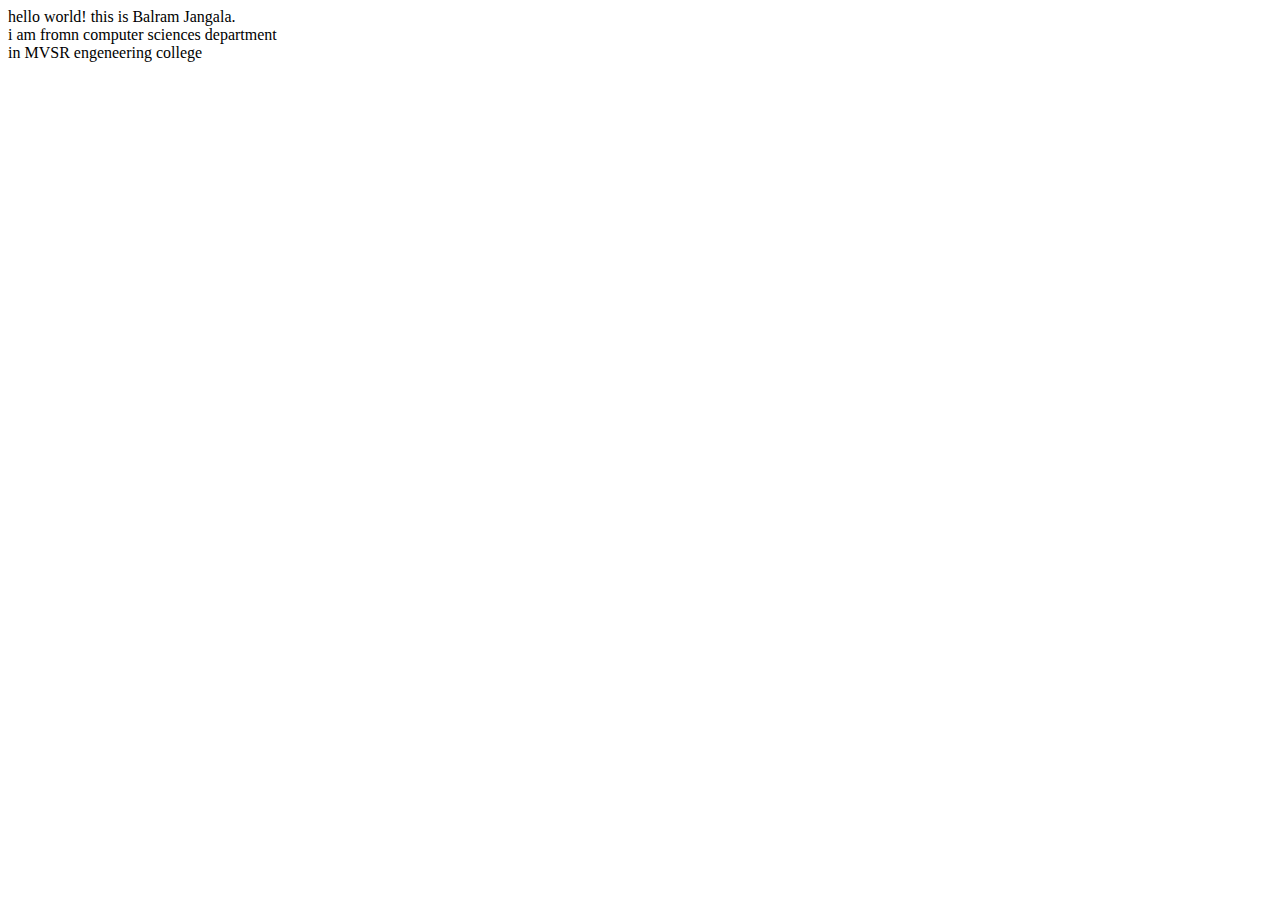
<file: abc/index.html>
<!DOCTYPE html>
<html>
<head>
	<meta charset="utf-8">
	<title>javascript first program</title>
	<script src="js\script.js"></script>
	
</head>
<body>
hello world! this  is  Balram Jangala.<br>
 i am fromn computer sciences department <br>
 in MVSR  engeneering college
 
</body>
</html>
</file>
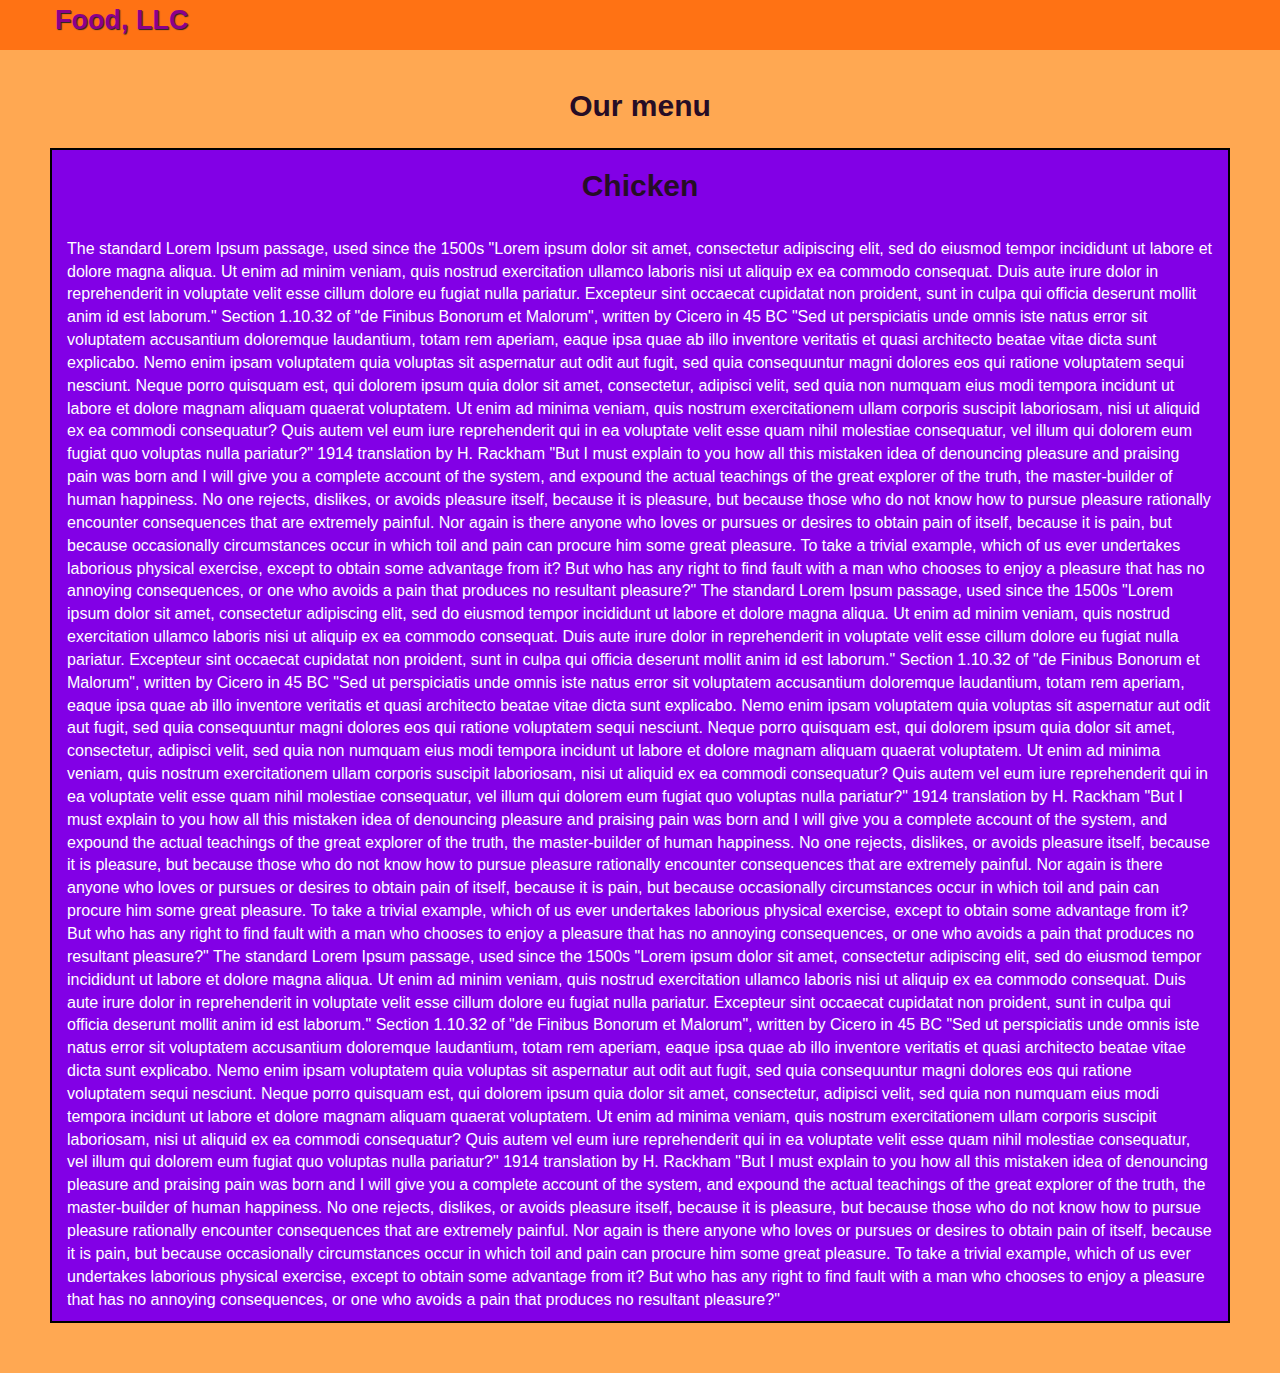
<file: module3-solution/index.html>
<!DOCTYPE html>
<html>
<head>
	<meta charset="utf-8">
		<meta http-equiv="X-UA-compatible" content="IE=edge">
	       <meta name="viewport" content="width=device-width, initial-scale=1">
	       <title>Assignment</title>
	       <link rel="stylesheet" href="https://maxcdn.bootstrapcdn.com/bootstrap/3.3.7/css/bootstrap.min.css">
	       <link rel="stylesheet" href="style.css">
</head>
<body>
	<header>
		<nav id="header-nav" class="navbar navbar-default">
			<div class="container">
				<div class="navbar-header">
					<div class="navbar-brand">
						<a href="index.html"><h1>Food, LLC</h1></a>
					</div>
					<button type="button" class="navbar-toggle collapsed" data-toggle="collapse" data-target="#collapsable-nav" aria-expanded="false">
						<span class="sr-only">Toggle Navigation</span>
						<span class="icon-bar"></span>
						<span class="icon-bar"></span>
						<span class="icon-bar"></span>
					</button>
				</div>

				<div id="collapsable-nav" class="collapse navbar-collapse">
					<ul id="navbar-list" class="nav navbar-nav navbar-right">
						<li class="hidden-md hidden-lg hidden-sm hidden-xl">
							<a href="menu-catogeries.html">
								 Sushi
							</a>
						</li>
						<li class="hidden-md hidden-lg hidden-sm">
							<a href="#">
								 Fish
							</a>
						</li>
						<li class="hidden-md hidden-lg hidden-sm">
						    <a href="#">
								 Mutton
								 </a>
						</li>
						
						</ul>
					</div>
			</div>
		</nav>
	</header>
	
<p class="text-center">Our menu</p>
	<div class="container-fluid">
		<div class="row">
			<div class="col-xs-12">
               <p id="ab" class="text-center">Chicken</p>
				<p class="test1">

					The standard Lorem Ipsum passage, used since the 1500s
"Lorem ipsum dolor sit amet, consectetur adipiscing elit, sed do eiusmod tempor incididunt ut labore et dolore magna aliqua. Ut enim ad minim veniam, quis nostrud exercitation ullamco laboris nisi ut aliquip ex ea commodo consequat. Duis aute irure dolor in reprehenderit in voluptate velit esse cillum dolore eu fugiat nulla pariatur. Excepteur sint occaecat cupidatat non proident, sunt in culpa qui officia deserunt mollit anim id est laborum."

Section 1.10.32 of "de Finibus Bonorum et Malorum", written by Cicero in 45 BC
"Sed ut perspiciatis unde omnis iste natus error sit voluptatem accusantium doloremque laudantium, totam rem aperiam, eaque ipsa quae ab illo inventore veritatis et quasi architecto beatae vitae dicta sunt explicabo. Nemo enim ipsam voluptatem quia voluptas sit aspernatur aut odit aut fugit, sed quia consequuntur magni dolores eos qui ratione voluptatem sequi nesciunt. Neque porro quisquam est, qui dolorem ipsum quia dolor sit amet, consectetur, adipisci velit, sed quia non numquam eius modi tempora incidunt ut labore et dolore magnam aliquam quaerat voluptatem. Ut enim ad minima veniam, quis nostrum exercitationem ullam corporis suscipit laboriosam, nisi ut aliquid ex ea commodi consequatur? Quis autem vel eum iure reprehenderit qui in ea voluptate velit esse quam nihil molestiae consequatur, vel illum qui dolorem eum fugiat quo voluptas nulla pariatur?"

1914 translation by H. Rackham
"But I must explain to you how all this mistaken idea of denouncing pleasure and praising pain was born and I will give you a complete account of the system, and expound the actual teachings of the great explorer of the truth, the master-builder of human happiness. No one rejects, dislikes, or avoids pleasure itself, because it is pleasure, but because those who do not know how to pursue pleasure rationally encounter consequences that are extremely painful. Nor again is there anyone who loves or pursues or desires to obtain pain of itself, because it is pain, but because occasionally circumstances occur in which toil and pain can procure him some great pleasure. To take a trivial example, which of us ever undertakes laborious physical exercise, except to obtain some advantage from it? But who has any right to find fault with a man who chooses to enjoy a pleasure that has no annoying consequences, or one who avoids a pain that produces no resultant pleasure?"
The standard Lorem Ipsum passage, used since the 1500s
"Lorem ipsum dolor sit amet, consectetur adipiscing elit, sed do eiusmod tempor incididunt ut labore et dolore magna aliqua. Ut enim ad minim veniam, quis nostrud exercitation ullamco laboris nisi ut aliquip ex ea commodo consequat. Duis aute irure dolor in reprehenderit in voluptate velit esse cillum dolore eu fugiat nulla pariatur. Excepteur sint occaecat cupidatat non proident, sunt in culpa qui officia deserunt mollit anim id est laborum."

Section 1.10.32 of "de Finibus Bonorum et Malorum", written by Cicero in 45 BC
"Sed ut perspiciatis unde omnis iste natus error sit voluptatem accusantium doloremque laudantium, totam rem aperiam, eaque ipsa quae ab illo inventore veritatis et quasi architecto beatae vitae dicta sunt explicabo. Nemo enim ipsam voluptatem quia voluptas sit aspernatur aut odit aut fugit, sed quia consequuntur magni dolores eos qui ratione voluptatem sequi nesciunt. Neque porro quisquam est, qui dolorem ipsum quia dolor sit amet, consectetur, adipisci velit, sed quia non numquam eius modi tempora incidunt ut labore et dolore magnam aliquam quaerat voluptatem. Ut enim ad minima veniam, quis nostrum exercitationem ullam corporis suscipit laboriosam, nisi ut aliquid ex ea commodi consequatur? Quis autem vel eum iure reprehenderit qui in ea voluptate velit esse quam nihil molestiae consequatur, vel illum qui dolorem eum fugiat quo voluptas nulla pariatur?"

1914 translation by H. Rackham
"But I must explain to you how all this mistaken idea of denouncing pleasure and praising pain was born and I will give you a complete account of the system, and expound the actual teachings of the great explorer of the truth, the master-builder of human happiness. No one rejects, dislikes, or avoids pleasure itself, because it is pleasure, but because those who do not know how to pursue pleasure rationally encounter consequences that are extremely painful. Nor again is there anyone who loves or pursues or desires to obtain pain of itself, because it is pain, but because occasionally circumstances occur in which toil and pain can procure him some great pleasure. To take a trivial example, which of us ever undertakes laborious physical exercise, except to obtain some advantage from it? But who has any right to find fault with a man who chooses to enjoy a pleasure that has no annoying consequences, or one who avoids a pain that produces no resultant pleasure?"
The standard Lorem Ipsum passage, used since the 1500s
"Lorem ipsum dolor sit amet, consectetur adipiscing elit, sed do eiusmod tempor incididunt ut labore et dolore magna aliqua. Ut enim ad minim veniam, quis nostrud exercitation ullamco laboris nisi ut aliquip ex ea commodo consequat. Duis aute irure dolor in reprehenderit in voluptate velit esse cillum dolore eu fugiat nulla pariatur. Excepteur sint occaecat cupidatat non proident, sunt in culpa qui officia deserunt mollit anim id est laborum."

Section 1.10.32 of "de Finibus Bonorum et Malorum", written by Cicero in 45 BC
"Sed ut perspiciatis unde omnis iste natus error sit voluptatem accusantium doloremque laudantium, totam rem aperiam, eaque ipsa quae ab illo inventore veritatis et quasi architecto beatae vitae dicta sunt explicabo. Nemo enim ipsam voluptatem quia voluptas sit aspernatur aut odit aut fugit, sed quia consequuntur magni dolores eos qui ratione voluptatem sequi nesciunt. Neque porro quisquam est, qui dolorem ipsum quia dolor sit amet, consectetur, adipisci velit, sed quia non numquam eius modi tempora incidunt ut labore et dolore magnam aliquam quaerat voluptatem. Ut enim ad minima veniam, quis nostrum exercitationem ullam corporis suscipit laboriosam, nisi ut aliquid ex ea commodi consequatur? Quis autem vel eum iure reprehenderit qui in ea voluptate velit esse quam nihil molestiae consequatur, vel illum qui dolorem eum fugiat quo voluptas nulla pariatur?"

1914 translation by H. Rackham
"But I must explain to you how all this mistaken idea of denouncing pleasure and praising pain was born and I will give you a complete account of the system, and expound the actual teachings of the great explorer of the truth, the master-builder of human happiness. No one rejects, dislikes, or avoids pleasure itself, because it is pleasure, but because those who do not know how to pursue pleasure rationally encounter consequences that are extremely painful. Nor again is there anyone who loves or pursues or desires to obtain pain of itself, because it is pain, but because occasionally circumstances occur in which toil and pain can procure him some great pleasure. To take a trivial example, which of us ever undertakes laborious physical exercise, except to obtain some advantage from it? But who has any right to find fault with a man who chooses to enjoy a pleasure that has no annoying consequences, or one who avoids a pain that produces no resultant pleasure?"
					




</p>
</div>
</div>
</div>


	<script src="https://ajax.googleapis.com/ajax/libs/jquery/3.2.1/jquery.min.js"></script>
		<script src="https://maxcdn.bootstrapcdn.com/bootstrap/3.3.7/js/bootstrap.min.js"></script> 
</body>
</file>
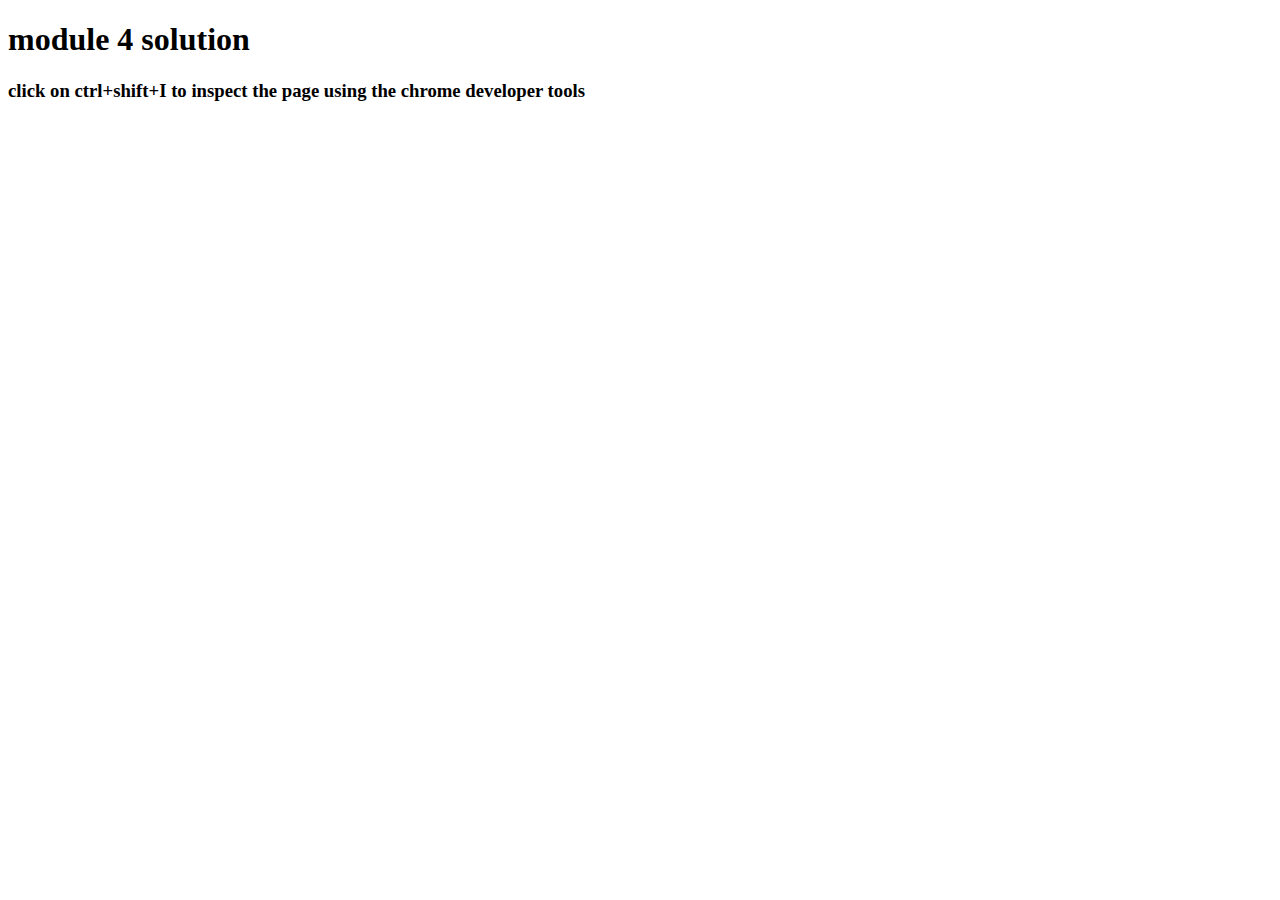
<file: module4-solution/index.html>
<!DOCTYPE html>
<html>
<head>
  <meta charset="utf-8">
  <title>assignment for module-4 </title>
  <script>
  	var names = [];
  </script>
  <script src="SpeakHello.js"></script>
  <script src="SpeakGoodBye.js"></script>
  <script src="script.js"></script>
</head>
<body>
  <h1>  module 4  solution</h1>
  <h3> click on ctrl+shift+I to inspect the page  using the chrome developer tools</h3>
</body>
</html>
</file>
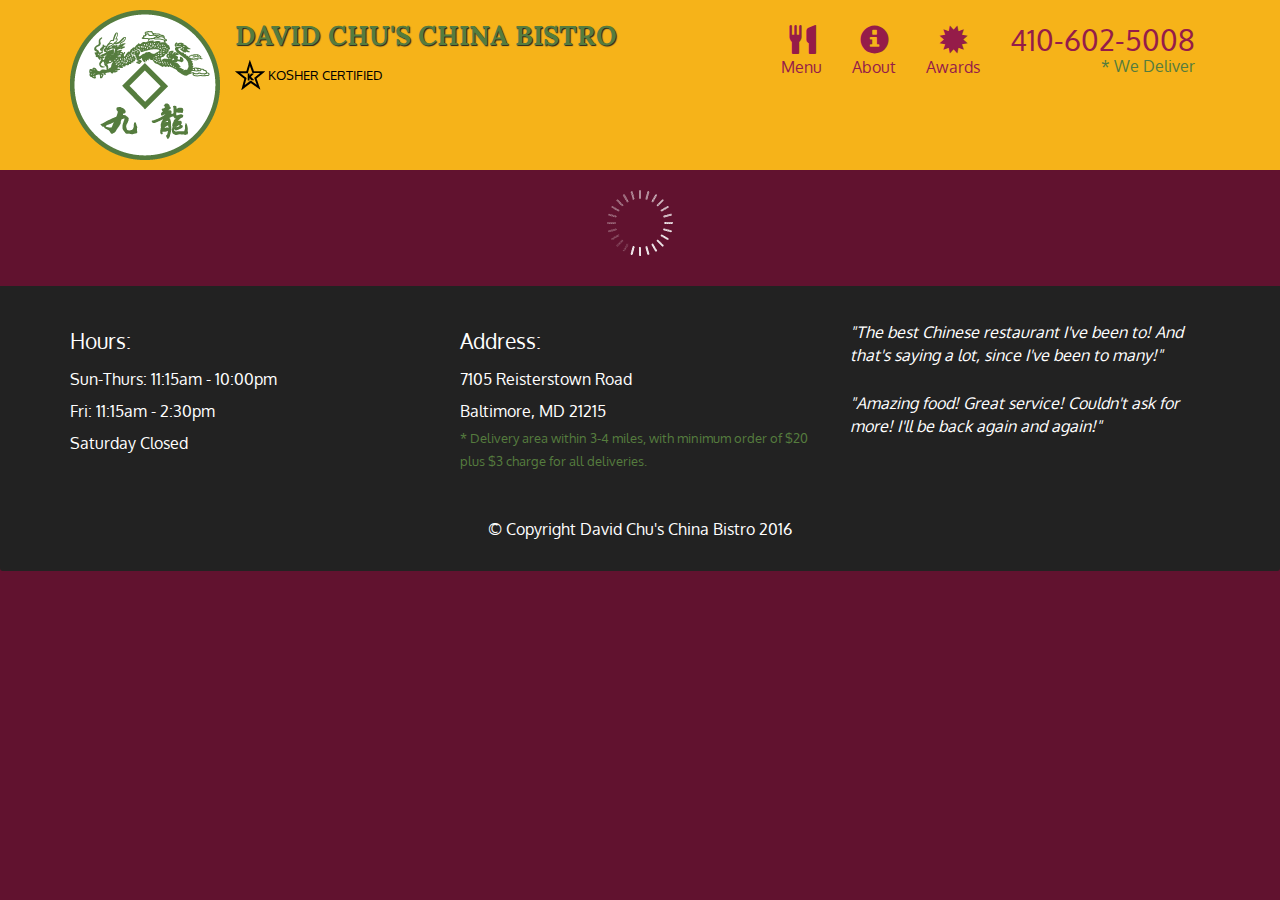
<file: module5-solution/index.html>
<!doctype html>
<html lang="en">
  <head>
    <meta charset="utf-8">
    <meta http-equiv="X-UA-Compatible" content="IE=edge">
    <meta name="viewport" content="width=device-width, initial-scale=1">
    <title>David Chu's China Bistro</title>
    <link rel="stylesheet" href="css/bootstrap.min.css">
    <link rel="stylesheet" href="css/styles.css">
    <link href='https://fonts.googleapis.com/css?family=Oxygen:400,300,700' rel='stylesheet' type='text/css'>
    <link href='https://fonts.googleapis.com/css?family=Lora' rel='stylesheet' type='text/css'>
  </head>
<body>
  <header>
    <nav id="header-nav" class="navbar navbar-default">
      <div class="container">
        <div class="navbar-header">
          <a href="index.html" class="pull-left visible-md visible-lg">
            <div id="logo-img" alt="Logo image"></div>
          </a>

          <div class="navbar-brand">
            <a href="index.html"><h1>David Chu's China Bistro</h1></a>
            <p>
              <img src="images/star-k-logo.png" alt="Kosher certification">
              <span>Kosher Certified</span>
            </p>
          </div>

          <button id="navbarToggle" type="button" class="navbar-toggle collapsed" data-toggle="collapse" data-target="#collapsable-nav" aria-expanded="false">
            <span class="sr-only">Toggle navigation</span>
            <span class="icon-bar"></span>
            <span class="icon-bar"></span>
            <span class="icon-bar"></span>
          </button>
        </div>
        
        <div id="collapsable-nav" class="collapse navbar-collapse">
           <ul id="nav-list" class="nav navbar-nav navbar-right">
            <li id="navHomeButton" class="visible-xs active">
              <a href="index.html">
                <span class="glyphicon glyphicon-home"></span> Home</a>
            </li>
            <li id="navMenuButton">
              <a href="#" onclick="$dc.loadMenuCategories();">
                <span class="glyphicon glyphicon-cutlery"></span><br class="hidden-xs"> Menu</a>
            </li>
            <li>
              <a href="#">
                <span class="glyphicon glyphicon-info-sign"></span><br class="hidden-xs"> About</a>
            </li>
            <li>
              <a href="#">
                <span class="glyphicon glyphicon-certificate"></span><br class="hidden-xs"> Awards</a>
            </li>
            <li id="phone" class="hidden-xs">
              <a href="tel:410-602-5008">
                <span>410-602-5008</span></a><div>* We Deliver</div>
            </li>
          </ul><!-- #nav-list -->
        </div><!-- .collapse .navbar-collapse -->
      </div><!-- .container -->
    </nav><!-- #header-nav -->
  </header>

  <div id="call-btn" class="visible-xs">
    <a class="btn" href="tel:410-602-5008">
    <span class="glyphicon glyphicon-earphone"></span>
    410-602-5008
    </a>
  </div>
  <div id="xs-deliver" class="text-center visible-xs">* We Deliver</div>

  <div id="main-content" class="container"></div>

  <footer class="panel-footer">
    <div class="container">
      <div class="row">
        <section id="hours" class="col-sm-4">
          <span>Hours:</span><br>
          Sun-Thurs: 11:15am - 10:00pm<br>
          Fri: 11:15am - 2:30pm<br>
          Saturday Closed
          <hr class="visible-xs">
        </section>
        <section id="address" class="col-sm-4">
          <span>Address:</span><br>
          7105 Reisterstown Road<br>
          Baltimore, MD 21215
          <p>* Delivery area within 3-4 miles, with minimum order of $20 plus $3 charge for all deliveries.</p>
          <hr class="visible-xs">
        </section>
        <section id="testimonials" class="col-sm-4">
          <p>"The best Chinese restaurant I've been to! And that's saying a lot, since I've been to many!"</p>
          <p>"Amazing food! Great service! Couldn't ask for more! I'll be back again and again!"</p>
        </section>
      </div>
      <div class="text-center">&copy; Copyright David Chu's China Bistro 2016</div>
    </div>
  </footer>

  <!-- jQuery (Bootstrap JS plugins depend on it) -->
  <script src="js/jquery-2.1.4.min.js"></script>
  <script src="js/bootstrap.min.js"></script>
  <script src="js/ajax-utils.js"></script>
  <script src="js/script.js"></script>
</body>
</html>
</file>
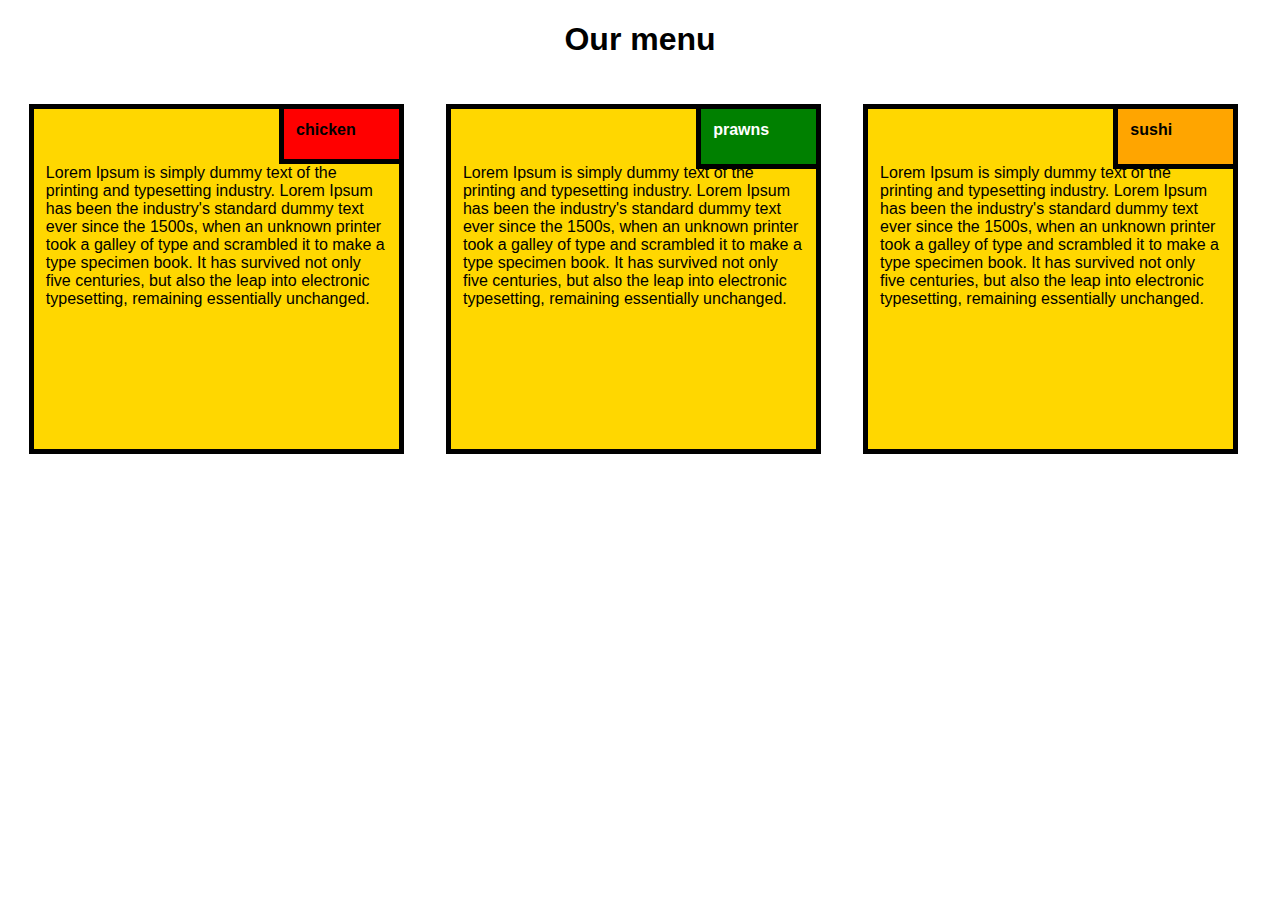
<file: site/corseratask1.html>
<!DOCTYPE html>
<html>
<head>
  <meta name="viewport" content="width=device-width, initial-scale=1">
  <meta charset="utf-8">
  <title>our menu</title>
  <style>
  *{
  	box-sizing:border-box;
  overflow:none;
}

  p{
    
  	border:5px solid black;
    width:90%;
  	background-color:gold;  	
  	height: 350px;
    padding:12px;
  	color:black;
  	margin-left: auto;
  	margin-right: auto;
  	font-family: Helvetica;
  }
    h1{
    font-family:helvetica;
     text-align: center;
    margin-bottom: 30px;
  }
  .meet
  {
  	width:100%;
  }
  @media (min-width:992px){
  	.col-lg-1,.col-lg-2,.col-lg-3,.col-lg-4,.col-lg-5,.col-lg-6,.col-lg-7,.col-lg-8,.col-lg-9,.col-lg-10,.col-lg-11,.col-lg-12{  position: relative;
  		float: left;
  	
  	}
  	.col-lg-1{
  		width:8.33%;
  	}
   .col-lg-2{
  		width:16.66%;
  	}
  	.col-lg-3{
  		width:25%;
  	}
  	.col-lg-4{
  		width:33%;
  	}
  	.col-lg-5{
  		width:41.66%;
  	}
  	.col-lg-6{
  		width:50%;
  	}
  	.col-lg-7{
  		width:58.33%;
  	}
  	.col-lg-8{
  		width:66.66%;
  	}
  	.col-lg-9{
  		width:74.99%;
  	}
  	.col-lg-10{
  		width:83.33%;
  	}
  	.col-lg-11{
  		width:91.66%;
  	}
  	.col-lg-12{
  		width:100%;
  	}

}

 @media (min-width: 768px) and (max-width: 991px){
  	.col-md-1,.col-md-2,.col-md-3,.col-md-4,.col-md-5,.col-md-6,.col-md-7,.col-md-8,.col-md-9,.col-md-10,.col-md-11,.col-md-12{
  		float: left;
  		position:relative; 
         		
  	}
  	.col-md-1{
  		width:8.33%;
  	}
   .col-md-2{
  		width:16.66%;
  	}

  	.col-md-3{
  		width:25%;
  	}
  	.col-md-4{
  		width:33%;
  	}
  	.col-md-5{
  		width:41.66%;
  	}
  	.col-md-6{
  		width:50%;
  	}
  	.col-md-7{
  		width:58.33%;
  	}
  	.col-md-8{
  		width:66.66%;
  	}
  	.col-md-9{
  		width:74.99%;
  	}
  	.col-md-10{
  		width:83.33%;
  	}
  	.col-md-11{
  		width:91.66%;
  	}
  	.col-md-12{
  		width:100%;
  	}
}
@media (max-width:767px){
  	.col-sm-1,.col-sm-2,.col-sm-3,.col-sm-4,.col-sm-5,.col-sm-6,.col-sm-7,.col-sm-8,.col-sm-9,.col-sm-10,.col-sm-11,.col-sm-12{
  		float: left;
  		position: relative;
  	}
  	.col-sm-1{
  		width:8.33%;
  	}
   .col-sm-2{
  		width:16.66%;
  	}
  	.col-sm-3{
  		width:25%;
  	}
  	.col-sm-4{
  		width:33%;
  	}
  	.col-sm-5{
  		width:41.66%;
  	}
  	.col-sm-6{
  		width:50%;
  	}
  	.col-sm-7{
  		width:58.33%;
  	}
  	.col-sm-8{
  		width:66.66%;
  	}
  	.col-sm-9{
  		width:74.99%;
  	}
  	.col-sm-10{
  		width:83.33%;
  	}
  	.col-sm-11{
  		width:91.66%;
  	}
  	.col-sm-12{
  		width:100%;
  	}

}

#mera{ 
	top:0;
  background-color: green;
	left: 65%;
	width:30%;
	height:65px;
  position:absolute;
	color:white;
	font-weight:900;
}
#nestle{
  padding-top: 55px;
}
#juli{position:absolute; 
	top:0;
	left: 65%;
	width:30%;
	height:65px;
	background-color:orange;
	color:black;
    font-weight:800;
}
#cat{
    padding-top:55px;
}

#balu{position:absolute; 
  top:0;
  left: 65%;
  width:30%;
  height:60px;
  background-color:red;
  color: black;
  font-weight:900;
}

#kit{
	padding-top:55px;
}

</style>
</head>
<body>
<div class="meet">
	<h1>Our menu</h1>
<div class="col-lg-4 col-md-6 col-sm-12">
	<p id ="balu">chicken</p>
	<p id ="cat">Lorem Ipsum is simply dummy text of the printing and typesetting industry. Lorem Ipsum has been the industry's standard dummy text ever since the 1500s, when an unknown printer took a galley of type and scrambled it to make a type specimen book. It has survived not only five centuries, but also the leap into electronic typesetting, remaining essentially unchanged.</p>
</div>
<div class="col-lg-4 col-md-6 col-sm-12">
	<p id ="nestle">Lorem Ipsum is simply dummy text of the printing and typesetting industry. Lorem Ipsum has been the industry's standard dummy text ever since the 1500s, when an unknown printer took a galley of type and scrambled it to make a type specimen book. It has survived not only five centuries, but also the leap into electronic typesetting, remaining essentially unchanged.
</p><p id="mera">prawns</p>
</div><div class="col-lg-4 col-md-12 col-sm-12">
	<p id ="kit">Lorem Ipsum is simply dummy text of the printing and typesetting industry. Lorem Ipsum has been the industry's standard dummy text ever since the 1500s, when an unknown printer took a galley of type and scrambled it to make a type specimen book. It has survived not only five centuries, but also the leap into electronic typesetting, remaining essentially unchanged.</p>
<p id="juli">sushi</p></div>

</body>
</html>
</file>
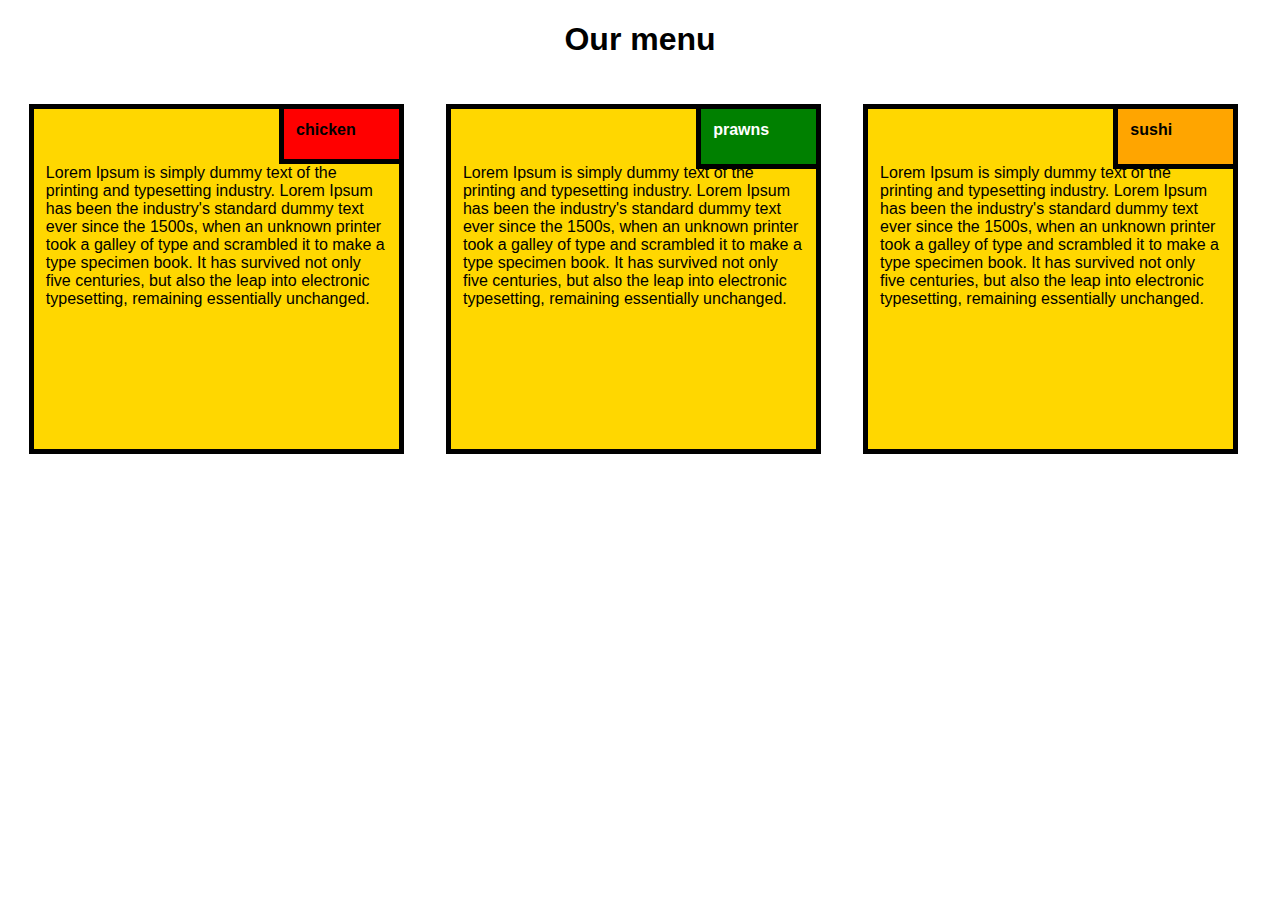
<file: site/module2-solution.html.html>
<!DOCTYPE html>
<html>
<head>
  <meta name="viewport" content="width=device-width, initial-scale=1">
  <meta charset="utf-8">
  <link rel="stylesheet" href="style.css">
  <title>our menu</title>
</head>
<body>
<div class="meet">
	<h1>Our menu</h1>
<div class="col-lg-4 col-md-6 col-sm-12">
	<p id ="balu">chicken</p>
	<p id ="cat">Lorem Ipsum is simply dummy text of the printing and typesetting industry. Lorem Ipsum has been the industry's standard dummy text ever since the 1500s, when an unknown printer took a galley of type and scrambled it to make a type specimen book. It has survived not only five centuries, but also the leap into electronic typesetting, remaining essentially unchanged.</p>
</div>
<div class="col-lg-4 col-md-6 col-sm-12">
	<p id ="nestle">Lorem Ipsum is simply dummy text of the printing and typesetting industry. Lorem Ipsum has been the industry's standard dummy text ever since the 1500s, when an unknown printer took a galley of type and scrambled it to make a type specimen book. It has survived not only five centuries, but also the leap into electronic typesetting, remaining essentially unchanged.
</p><p id="mera">prawns</p>
</div><div class="col-lg-4 col-md-12 col-sm-12">
	<p id ="kit">Lorem Ipsum is simply dummy text of the printing and typesetting industry. Lorem Ipsum has been the industry's standard dummy text ever since the 1500s, when an unknown printer took a galley of type and scrambled it to make a type specimen book. It has survived not only five centuries, but also the leap into electronic typesetting, remaining essentially unchanged.</p>
<p id="juli">sushi</p></div>

</body>
</html>
</file>
<file: module3-solution/style.css>
body{
	font-size: 16px;
	color: #fff;
	background-color:#FFA852;
	font-family: sans-serif;
}
.container-fluid{
	margin: 50px;
	margin-top: -10px;
}
#header-nav{
	background-color:#FF7214;
	border-radius: 0;
	border:0;
}

.navbar-brand
{
	padding-top: 25px;
}
.navbar-brand h1{
	font-family: sans-serif;
    color: darkmagenta;
    font-size: 1.5em;
    margin-top: 0;
    line-height: .75;
    margin-bottom: 0;
    font-weight: bold;
    text-shadow: 1px 1px 1px #222;
    margin-top: -15px;
    margin-left: -15px;

}
.navbar-brand a:hover, .navbar-brand a:focus
{
	text-decoration: none;
}
.navbar-header button.navbar-toggle,.navbar-header .icon-bar{
	border:1px solid #002547;
}
.navbar-header button.navbar-toggle{
	clear:both;
	margin-top: -30px;
}

#navbar-list a
{   
	background-color: #4DFFF3;
	color:#2949FF;
	text-align: center;
	border: 1px solid black;
	font-family:cursive;
	
}
.row{
	border:2px solid black;
	background-color: #8200E6;

}
.harry{
	color:#A5FF38;
	font-family: cursive;
	
}
#earth{
	text-align:center;
	color: #143F2D;
	font-size: 25px;
	font-weight: bold;
	font-family: cursive;
	padding-top:10px;
}
.text-center {
    color: #260D26;
    padding-bottom: 20px;
    font-size: 30px;
    font-family: unset;
    font-weight: bold;
    padding-top: 15px;
}
</file>
<file: module5-solution/css/styles.css>
body {
  font-size: 16px;
  color: #fff;
  background-color: #61122f;
  font-family: 'Oxygen', sans-serif;
}

/* HEADER */
#header-nav {
  background-color: #f6b319;
  border-radius: 0;
  border: 0;
}

#logo-img {
  background: url('../images/restaurant-logo_large.png') no-repeat;
  width: 150px;
  height: 150px;
  margin: 10px 15px 10px 0;
}

.navbar-brand {
  padding-top: 25px;
}
.navbar-brand h1 { /* Restaurant name */
  font-family: 'Lora', serif;
  color: #557c3e;
  font-size: 1.5em;
  text-transform: uppercase;
  font-weight: bold;
  text-shadow: 1px 1px 1px #222;
  margin-top: 0;
  margin-bottom: 0;
  line-height: .75;
}
.navbar-brand a:hover, .navbar-brand a:focus {
  text-decoration: none;
}
.navbar-brand p { /* Kosher cert */
  color: #000;
  text-transform: uppercase;
  font-size: .7em;
  margin-top: 15px;
}
.navbar-brand p span { /* Star-K */
  vertical-align: middle;
}

#nav-list {
  margin-top: 10px;
}
#nav-list a {
  color: #951C49;
  text-align: center;
}
#nav-list a:hover {
  background: #E7E7E7;
}
#nav-list a span {
  font-size: 1.8em;
}

#phone {
  margin-top: 5px;
}
#phone a { /* Phone number */
  text-align: right;
  padding-bottom: 0;
}
#phone div { /* We Deliver */
  color: #557c3e;
  text-align: right;
  padding-right: 15px;
}

.navbar-header button.navbar-toggle, .navbar-header .icon-bar {
  border: 1px solid #61122f;
}
.navbar-header button.navbar-toggle {
  clear: both;
  margin-top: -30px;
}
/* END HEADER */

/* FOOTER */
.panel-footer {
  margin-top: 30px;
  padding-top: 35px;
  padding-bottom: 30px;
  background-color: #222;
  border-top: 0;
}
.panel-footer div.row {
  margin-bottom: 35px;
}
#hours, #address {
  line-height: 2;
}
#hours > span, #address > span {
  font-size: 1.3em;
}
#address p {
  color: #557c3e;
  font-size: .8em;
  line-height: 1.8;
}
#testimonials {
  font-style: italic;
}
#testimonials p:nth-child(2) {
  margin-top: 25px;
}
/* END FOOTER */



/* HOME PAGE */
.container .jumbotron {
  box-shadow: 0 0 50px #3F0C1F;
  border: 2px solid #3F0C1F;
}

#menu-tile, #specials-tile, #map-tile {
  height: 250px;
  width: 100%;
  margin-bottom: 15px;
  position: relative;
  border: 2px solid #3F0C1F;
  overflow: hidden;
}
#menu-tile:hover, #specials-tile:hover, #map-tile:hover {
  box-shadow: 0 1px 5px 1px #cccccc;
}
#menu-tile {
  background: url('../images/menu-tile.jpg') no-repeat;
  background-position: center;
}
#specials-tile {
  background: url('../images/specials-tile.jpg') no-repeat;
  background-position: center;
}
#menu-tile span, #specials-tile span, #map-tile span {
  position: absolute;
  bottom: 0;
  right: 0;
  width: 100%;
  text-align: center;
  font-size: 1.6em;
  text-transform: uppercase;
  background-color: #000;
  color: #fff;
  opacity: .8;
}
/* END HOME PAGE */

/* MENU CATEGORIES PAGE */
.category-tile { 
  position: relative;
  border: 2px solid #3F0C1F;
  overflow: hidden;
  width: 200px;
  height: 200px;
  margin: 0 auto 15px;
}
.category-tile span {
  position: absolute;
  bottom: 0;
  right: 0;
  width: 100%;
  text-align: center;
  font-size: 1.2em;
  text-transform: uppercase;
  background-color: #000;
  color: #fff;
  opacity: .8;
}
.category-tile:hover {
  box-shadow: 0 1px 5px 1px #cccccc;
}

#menu-categories-title + div {
  margin-bottom: 50px;
}
/* END MENU CATEGORIES PAGE */

/* SINGLE CATEGORY PAGE */
.menu-item-tile {
  margin-bottom: 25px;
}
.menu-item-tile hr {
  width: 80%;
}
.menu-item-tile .menu-item-price {
  font-size: 1.1em;
  text-align: right;
  margin-top: -15px;
  margin-right: -15px;
}
.menu-item-tile .menu-item-price span {
  font-size: .6em;
}
.menu-item-photo {
  position: relative;
  border: 2px solid #3F0C1F; 
  overflow: hidden;
  padding: 0;
  margin-right: -15px;
  margin-left: auto;
  margin-bottom: 20px;
  max-width: 250px;
}
.menu-item-photo div {
  position: absolute;
  bottom: 0;
  right: 0;
  width: 80px;
  background-color: #557c3e;
  text-align: center;
}
.menu-item-description {
  padding-right: 30px;
}
h3.menu-item-title {
  margin: 0 0 10px;
}
.menu-item-details {
  font-size: .9em;
  font-style: italic;
}
/* END SINGLE CATEGORY PAGE */


/**** Large devices only ****/
@media (min-width: 1200px) {
  .container .jumbotron {
    background: url('../images/jumbotron_1200.jpg') no-repeat;
    height: 675px;
  }
}

/**** Medium devices only ****/
@media (min-width: 992px) and (max-width: 1199px) {
  /* Header */
  #logo-img {
    background: url('../images/restaurant-logo_medium.png') no-repeat;
    width: 100px;
    height: 100px;
    margin: 5px 5px 5px 0;
  }
  /* End Header */

  /* Home Page */
  .container .jumbotron {
    background: url('../images/jumbotron_992.jpg') no-repeat;
    height: 558px;
  }
  /* End Home Page */
}

/**** Small devices only ****/
@media (min-width: 768px) and (max-width: 991px) {
  /* Home Page */
  .container .jumbotron {
    background: url('../images/jumbotron_768.jpg') no-repeat;
    height: 432px;
  }
  /* End Home Page */
}

/**** Extra small devices only ****/
@media (max-width: 767px) {
  /* Header */
  .navbar-brand {
    padding-top: 10px;
    height: 80px;
  }
  .navbar-brand h1 { /* Restaurant name */
    padding-top: 10px;
    font-size: 5vw; /* 1vw = 1% of viewport width */
  }
  .navbar-brand p { /* Kosher cert */
    font-size: .6em;
    margin-top: 12px;
  }
  .navbar-brand p img { /* Star-K */
    height: 20px;
  }

  #collapsable-nav a { /* Collapsed nav menu text */
    font-size: 1.2em;
  }
  #collapsable-nav a span { /* Collapsed nav menu glyph */
    font-size: 1em;
    margin-right: 5px;
  }

  #call-btn > a {
    font-size: 1.5em;
    display: block;
    margin: 0 20px;
    padding: 10px;
    border: 2px solid #fff;
    background-color: #f6b319;
    color: #951c49;
  }
  #xs-deliver {
    margin-top: 5px;
    font-size: .7em;
    letter-spacing: .1em;
    text-transform: uppercase;
  }
  /* End Header */

  /* Footer */
  .panel-footer section {
    margin-bottom: 30px;
    text-align: center;
  }
  .panel-footer section:nth-child(3) {
    margin-bottom: 0; /* margin already exists on the whole row */
  }
  .panel-footer section hr {
    width: 50%;
  }
  /* End Footer */

  /* Home Page */
  .container .jumbotron {
    margin-top: 30px;
    padding: 0;
  }
  #menu-tile, #specials-tile {
    width: 360px;
    margin: 0 auto 15px;
  }

  .menu-item-photo {
    margin-right: auto;
  }
  .menu-item-tile .menu-item-price {
    text-align: center;
  }
  .menu-item-description {
    text-align: center;;
  }
}


/**** Super extra small devices Only :-) (e.g., iPhone 4) ****/
@media (max-width: 479px) {
  /* Header */
  .navbar-brand h1 { /* Restaurant name */
    padding-top: 5px;
    font-size: 6vw;
  }
  /* End Header */
  
  /* Home page */
  #menu-tile, #specials-tile {
    width: 280px;
    margin: 0 auto 15px;
  }

  .col-xxs-12 {
    position: relative;
    min-height: 1px;
    padding-right: 15px;
    padding-left: 15px;
    float: left;
    width: 100%;
  }
}
</file>
<file: site/style.css>
*{
  	box-sizing:border-box;
  overflow:none;
}

  p{
    
  	border:5px solid black;
    width:90%;
  	background-color:gold;  	
  	height: 350px;
    padding:12px;
  	color:black;
  	margin-left: auto;
  	margin-right: auto;
  	font-family: Helvetica;
  }
    h1{
    font-family:helvetica;
     text-align: center;
    margin-bottom: 30px;
  }
  .meet
  {
  	width:100%;
  }
  @media (min-width:992px){
  	.col-lg-1,.col-lg-2,.col-lg-3,.col-lg-4,.col-lg-5,.col-lg-6,.col-lg-7,.col-lg-8,.col-lg-9,.col-lg-10,.col-lg-11,.col-lg-12{  position: relative;
  		float: left;
  	
  	}
  	.col-lg-1{
  		width:8.33%;
  	}
   .col-lg-2{
  		width:16.66%;
  	}
  	.col-lg-3{
  		width:25%;
  	}
  	.col-lg-4{
  		width:33%;
  	}
  	.col-lg-5{
  		width:41.66%;
  	}
  	.col-lg-6{
  		width:50%;
  	}
  	.col-lg-7{
  		width:58.33%;
  	}
  	.col-lg-8{
  		width:66.66%;
  	}
  	.col-lg-9{
  		width:74.99%;
  	}
  	.col-lg-10{
  		width:83.33%;
  	}
  	.col-lg-11{
  		width:91.66%;
  	}
  	.col-lg-12{
  		width:100%;
  	}

}

 @media (min-width: 768px) and (max-width: 991px){
  	.col-md-1,.col-md-2,.col-md-3,.col-md-4,.col-md-5,.col-md-6,.col-md-7,.col-md-8,.col-md-9,.col-md-10,.col-md-11,.col-md-12{
  		float: left;
  		position:relative; 
         		
  	}
  	.col-md-1{
  		width:8.33%;
  	}
   .col-md-2{
  		width:16.66%;
  	}

  	.col-md-3{
  		width:25%;
  	}
  	.col-md-4{
  		width:33%;
  	}
  	.col-md-5{
  		width:41.66%;
  	}
  	.col-md-6{
  		width:50%;
  	}
  	.col-md-7{
  		width:58.33%;
  	}
  	.col-md-8{
  		width:66.66%;
  	}
  	.col-md-9{
  		width:74.99%;
  	}
  	.col-md-10{
  		width:83.33%;
  	}
  	.col-md-11{
  		width:91.66%;
  	}
  	.col-md-12{
  		width:100%;
  	}
}
@media (max-width:767px){
  	.col-sm-1,.col-sm-2,.col-sm-3,.col-sm-4,.col-sm-5,.col-sm-6,.col-sm-7,.col-sm-8,.col-sm-9,.col-sm-10,.col-sm-11,.col-sm-12{
  		float: left;
  		position: relative;
  	}
  	.col-sm-1{
  		width:8.33%;
  	}
   .col-sm-2{
  		width:16.66%;
  	}
  	.col-sm-3{
  		width:25%;
  	}
  	.col-sm-4{
  		width:33%;
  	}
  	.col-sm-5{
  		width:41.66%;
  	}
  	.col-sm-6{
  		width:50%;
  	}
  	.col-sm-7{
  		width:58.33%;
  	}
  	.col-sm-8{
  		width:66.66%;
  	}
  	.col-sm-9{
  		width:74.99%;
  	}
  	.col-sm-10{
  		width:83.33%;
  	}
  	.col-sm-11{
  		width:91.66%;
  	}
  	.col-sm-12{
  		width:100%;
  	}

}

#mera{ 
	top:0;
  background-color: green;
	left: 65%;
	width:30%;
	height:65px;
  position:absolute;
	color:white;
	font-weight:900;
}
#nestle{
  padding-top: 55px;
}
#juli{position:absolute; 
	top:0;
	left: 65%;
	width:30%;
	height:65px;
	background-color:orange;
	color:black;
    font-weight:800;
}
#cat{
    padding-top:55px;
}

#balu{position:absolute; 
  top:0;
  left: 65%;
  width:30%;
  height:60px;
  background-color:red;
  color: black;
  font-weight:900;
}

#kit{
	padding-top:55px;
}
</file>
